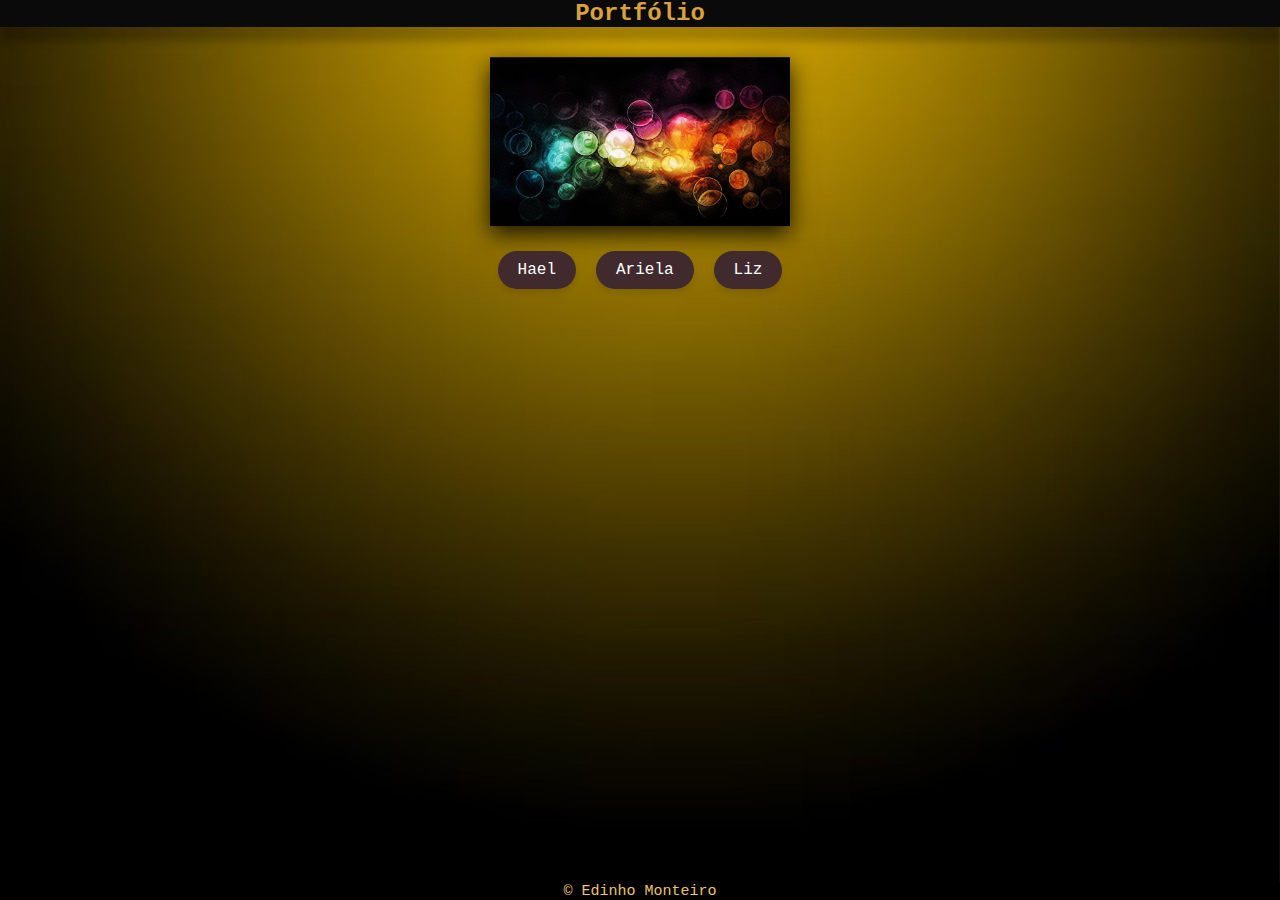
<file: index.html>
<!DOCTYPE html>
<html lang="pt">

<head>
    <meta charset="UTF-8">
    <meta name="viewport" content="width=device-width, initial-scale=1.0">
    <title>Portfólio Minimalista</title>
    <link rel="stylesheet" href="./styles.css">
</head>

<body>
    <!-- Cabeçalho -->
    <header>
        <nav>
            <h2>Portfólio</h2>
        </nav>
    </header>

    <center><img src="./images/logo3.jpg" alt="StreamBox Logo"></center>

    <script>
        function playClickSound() {
            var clickSound = new Audio('./sound/pick-92276.mp3'); // Caminho para o seu arquivo de som
            clickSound.play();
        }
    </script>
   
    <div class="button-container">
        <a href="./hael/hael.html" class="portfolio-button">Hael</a>
        <a href="./ariela/ariela.html" class="portfolio-button">Ariela</a>
        <a href="./liz/liz.html" class="portfolio-button">Liz</a>
    </div>

    <!-- Rodapé -->
    <footer>
        <p>&copy; Edinho Monteiro</p>
    </footer>

    <script src="./script.js"></script>
</body>

</html>
</file>
<file: styles.css>
* {
    margin: 0;
    padding: 0;
    box-sizing: border-box;
}

body {
    font-family: courier;
    background-image: url('images/fundo.jpg');
    background-size: cover;
    background-repeat: no-repeat;
    background-position: center;
    background-attachment: fixed;
    color: #333;
    display: flex;
    flex-direction: column;
    min-height: 100vh;
}

header {
    position: sticky;
    top: 0;
    left: 0;
    background-color: #0a0a0a;
    color: #D9A13B;
    box-shadow: 0 14px 8px rgba(0, 0, 0, 0.226);
    padding: 0px;
    text-align: center;
}

h1 {
    font-size: 2rem;
    margin: 0;
}

.intro {
    padding: 20px;
    text-align: center;
}

.intro h2 {
    font-size: 1.5rem;
    color: #333;
    margin-bottom: 40px;
}

.portfolio {
    padding: 0px;
}

.image-grid {
    display: grid;
    grid-template-columns: repeat(auto-fit, minmax(150px, 1fr)); /* Ajusta o número de imagens por linha */
    gap: 10px;
    padding: 20px;
}

.image-grid img {
    max-width: 80%; /* Ajuste o tamanho máximo da imagem */
    max-height: 80%; /* Ajuste a altura máxima da imagem */
    object-fit: contain; /* Garante que a imagem se ajuste ao espaço disponível sem ser cortada */
    display: block;
    margin: 0 auto; /* Centraliza a imagem */
    transition: transform 0.3s ease;
    cursor: pointer;
    text-align: center;
}

.image-grid img:hover {
    transform: scale(1.1);
}

.link {
    margin: 20px 0;
    text-align: center;
}

.link a {
    color: #007BFF;
    text-decoration: none;
    font-weight: bold;
}

.link a:hover {
    text-decoration: underline;
}

footer {
    background-color: black;
    font-size: 15px;
    box-shadow: 0 4px 20px black;
    color: rgb(235, 195, 110);
    padding: 0px;
    text-align: center;
    margin-top: auto;
}

/* Estilo para a imagem expandida */
.image-modal {
    position: fixed;
    top: 50%;
    left: 50%;
    transform: translate(-50%, -50%) scale(1);
    max-width: 90%;
    max-height: 90%;
    z-index: 1000;
    box-shadow: 0 4px 16px rgba(0, 0, 0, 0.5);
    transition: transform 0.3s ease, opacity 0.3s ease;
    cursor: pointer;
}

.image-modal.hidden {
    opacity: 0;
    pointer-events: none;
}

.pagina {
    padding-top: 10px;
    font-size: 20px;
    font-style: italic;
}

.button-container {
    display: flex;
    justify-content: center;
    gap: 20px;
    margin: 25px 0; /* Espaçamento acima e abaixo dos botões */
}

.portfolio-button {
    padding: 10px 20px; /* Espaçamento interno dos botões */
    background-color: #402A2E; /* Cor de fundo dos botões */
    color: white; /* Cor do texto */
    text-decoration: none; /* Remove sublinhado dos links */
    border-radius: 50px; /* Bordas arredondadas */
    box-shadow: 0px 4px 6px rgba(0, 0, 0, 0.1); /* Sombra ao redor dos botões */
    transition: background-color 0.3s ease, box-shadow 0.3s ease; /* Transições suaves */
    font-family: courier;/* Fonte dos botões */
}

.portfolio-button:hover {
    background-color: #A66D05; /* Cor de fundo ao passar o mouse */
    box-shadow: 0px 8px 12px rgba(0, 0, 0, 0.2); /* Sombra mais intensa ao passar o mouse */
}

.portfolio-button:active {
    background-color: #397d3a; /* Cor de fundo ao clicar */
    box-shadow: 0px 4px 6px rgba(0, 0, 0, 0.1); /* Sombra ao clicar */
}

img {
    max-width: 300px; /* Ajuste o tamanho conforme necessário */
    height: auto;
    display: block;
    box-shadow: 0px 8px 22px rgba(0, 0, 0, 0.842); /* Sombra mais intensa ao passar o mouse */    
    margin: 0 auto; /* Centraliza a logo */
    margin-top: 30px;
}

.audio {
    padding: 6px;
}

@media (max-width: 768px) {
    .image-grid {
        grid-template-columns: repeat(auto-fit, minmax(100px, 1fr));
    }
}
</file>
